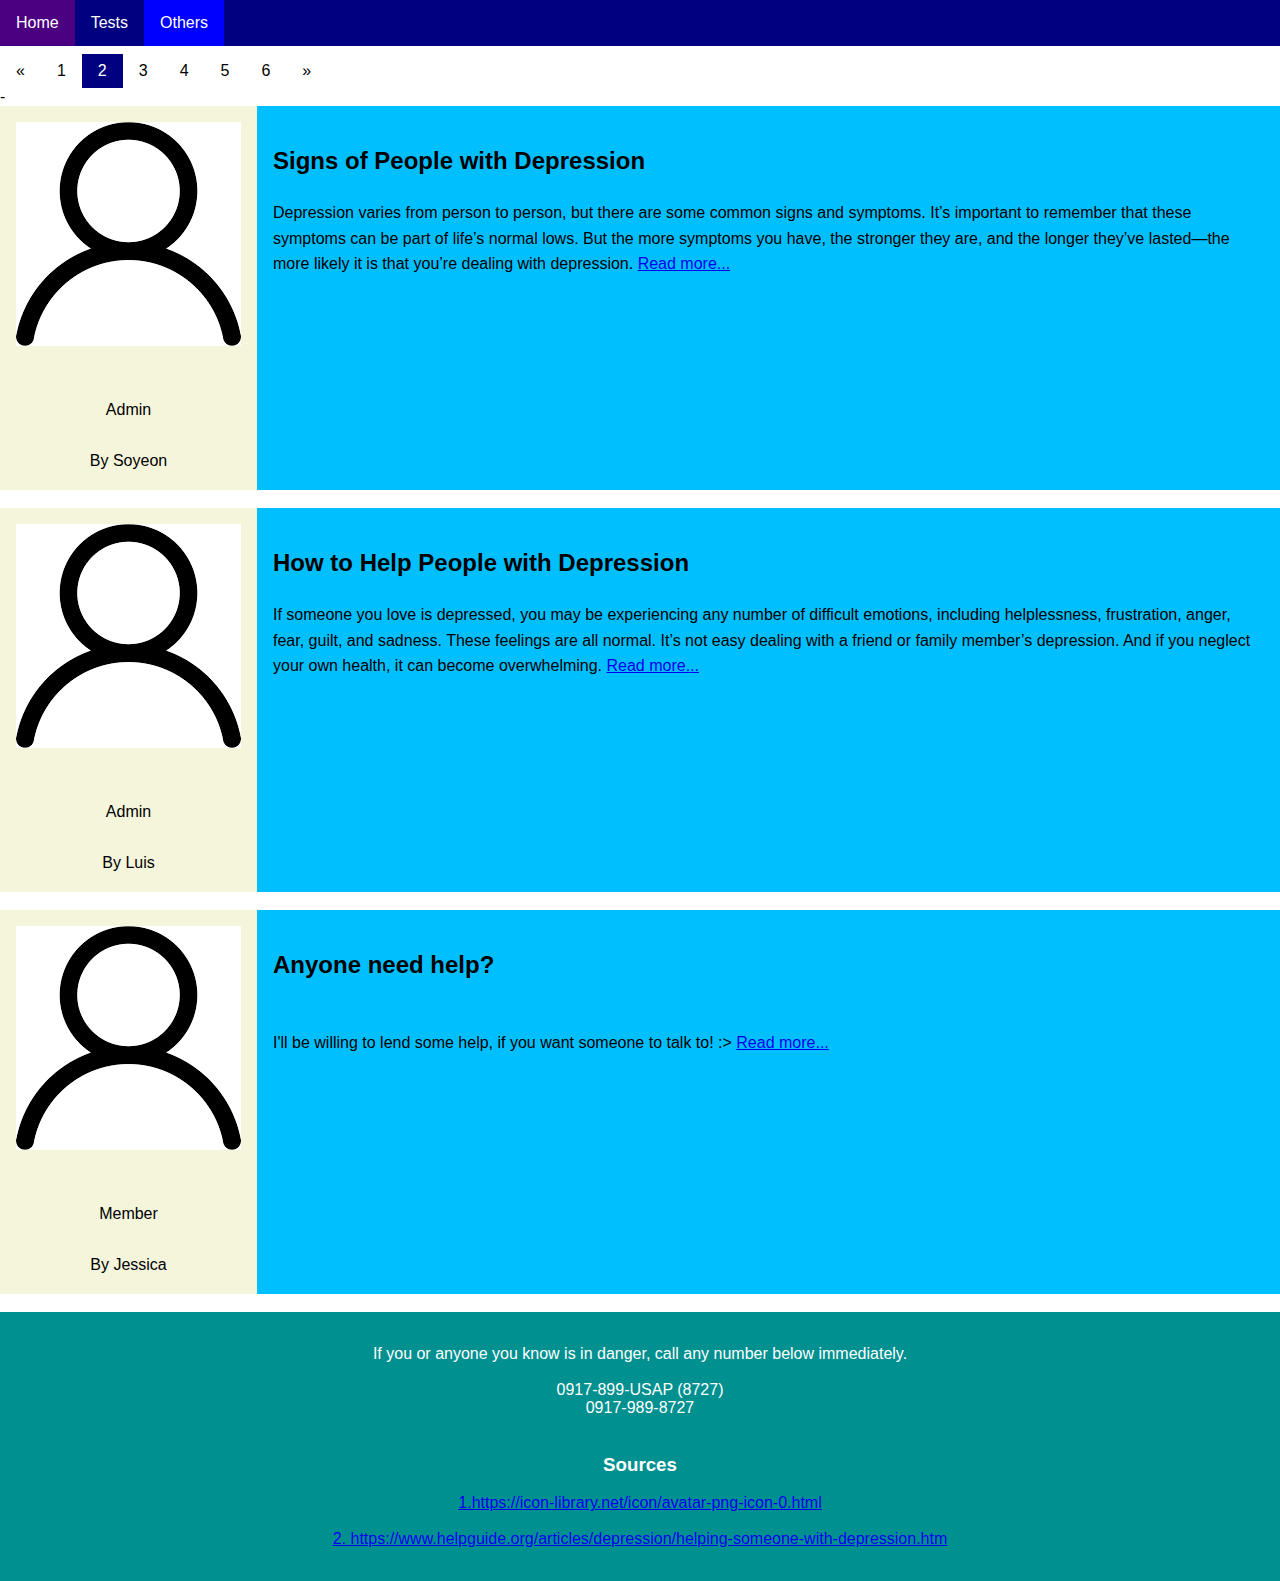
<file: htdocs/Forums.html>
<!DOCTYPE html>
<html lang="en">
<head>
<title>Forums</title>
<link rel="shortcut icon" href="../images/Questions.jpg" />
<link rel="stylesheet" type="text/css" href="../css/Forums.css"/>
<meta charset="UTF-8" />
<a name="top"></a>
<meta name="viewport" content="width=device-width, initial-scale=1">
</head>
<body>

<div class="navbar">
  <a href="../htdocs/Home.html">Home</a>
  <a href="../htdocs/Test.html">Tests</a>
  <div class="dropdown">
    <button class="dropbtn">Others
      <i class="fa fa-caret-down"></i>
    </button>
    <div class="dropdown-content">
      <a href="../htdocs/Forums.html">Forums</a>
      <a href="../htdocs/Games.html">Games to Play</a>
    </div>
  </div> 
  </div>
  <br><br><br>
  <div class="pagination">
  <a href="#">&laquo;</a>
  <a href="#">1</a>
  <a href="#" class="active">2</a>
  <a href="#">3</a>
  <a href="#">4</a>
  <a href="#">5</a>
  <a href="#">6</a>
  <a href="#">&raquo;</a>
</div>-
   <div id="main">
     <article><h2>Signs of People with Depression</h2>Depression varies from person to person, but there are some common signs and symptoms. It’s important to remember that these symptoms can be part of life’s normal lows. But the more symptoms you have, the stronger they are, and the longer they’ve lasted—the more likely it is that you’re dealing with depression. <a href="#topic 1">Read more...</a></article>
    <nav><img class="displayed" src="../images/avataricon.png" alt="..."><br><br><center>Admin<br><br> By Soyeon</center></nav>
  </div>
  <br>
  <div id="main">
    <article><h2>How to Help People with Depression</h2>If someone you love is depressed, you may be experiencing any number of difficult emotions, including helplessness, frustration, anger, fear, guilt, and sadness. These feelings are all normal. It’s not easy dealing with a friend or family member’s depression. And if you neglect your own health, it can become overwhelming. <a href="#topic 1">Read more...</a></article>
    <nav><img class="displayed" src="../images/avataricon.png" alt="..."><br><br><center>Admin<br><br> By Luis</center></nav>
  </div>
    <br>
     <div id="main">
    <article><h2>Anyone need help?</h2><br>I'll be willing to lend some help, if you want someone to talk to! :> <a href="#topic 1">Read more...</a></article>
    <nav><img class="displayed" src="../images/avataricon.png" alt="..."><br><br><center>Member<br><br> By Jessica</center></nav>
  </div>
  <br>
 <footer><br>If you or anyone you know is in danger, call any number below immediately.<br><br> 0917-899-USAP (8727) <br>
0917-989-8727 <br> <br>
<h3> Sources </h3>
      <a href="https://icon-library.net/icon/avatar-png-icon-0.html">1.https://icon-library.net/icon/avatar-png-icon-0.html</a> <br><br>
      <a href="https://www.helpguide.org/articles/depression/helping-someone-with-depression.htm">2. https://www.helpguide.org/articles/depression/helping-someone-with-depression.htm</a> <br><br>
</footer>

</body>
  </div>
  </html>
</file>
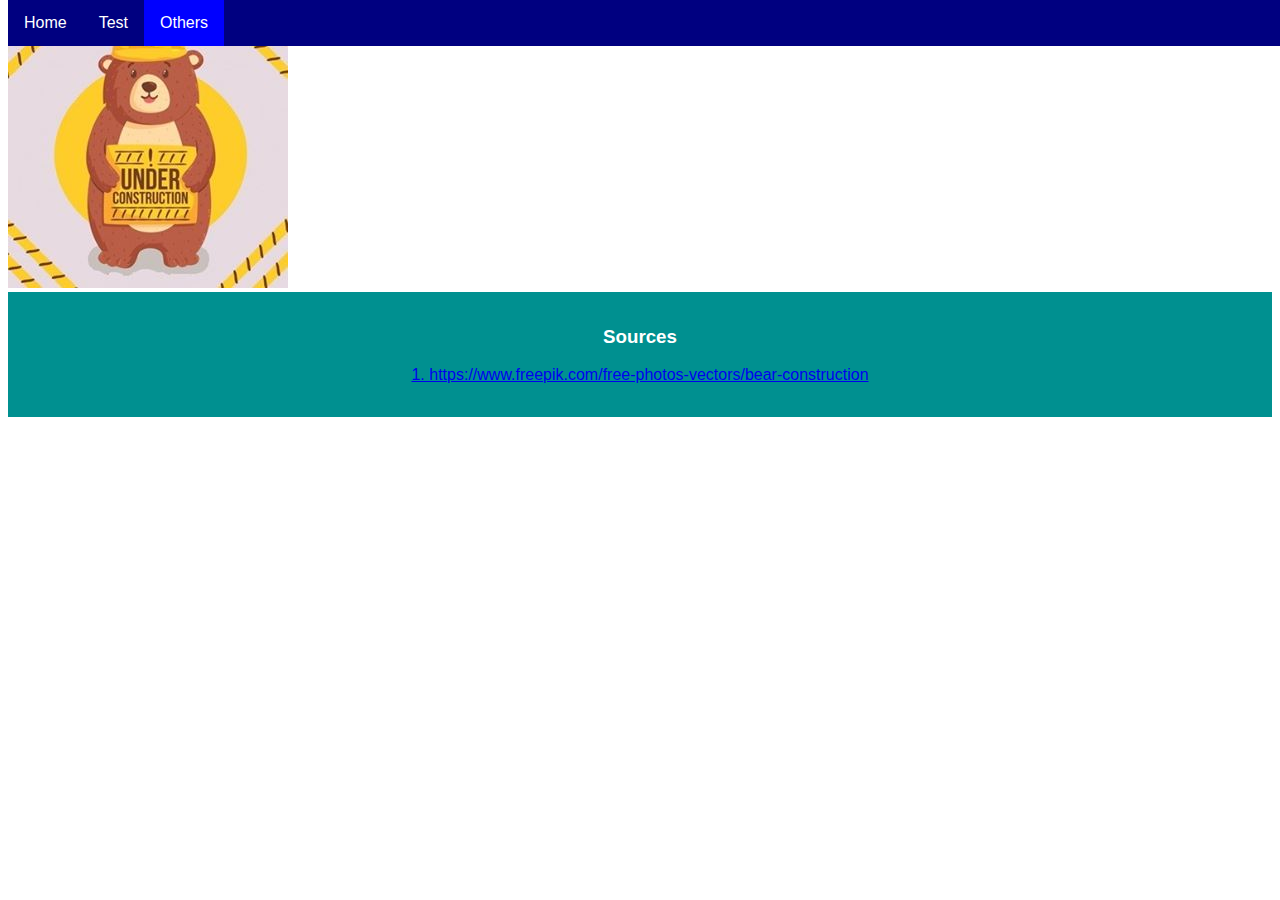
<file: htdocs/Games.html>
<!DOCTYPE html> 
<html lang="en">
<head> 
<title>Games</title>
<link rel="shortcut icon" href="../images/Questions.jpg" />
<link rel="stylesheet" type="text/css" href="../css/Games.css"/>
<meta charset="UTF-8" />
<a name="top"></a>
<meta name="viewport" content="width=device-width, initial-scale=1">
</head>
<body>

<div class="navbar">
  <a href="../htdocs/Home.html">Home</a>
  <a href="../htdocs/Test.html">Test</a>
  <div class="dropdown">
    <button class="dropbtn">Others
      <i class="fa fa-caret-down"></i>
    </button>
    <div class="dropdown-content">
      <a href="../htdocs/Forums.html">Forums</a>
      <a href="../htdocs/Games.html">Games to Play</a>
    </div>
  </div> 
  </div>
<div class="image">
  <img src='../images/bear.jpg' alt="in progress">
</div>
<footer>
<h3> Sources </h3>
<a href="https://www.freepik.com/free-photos-vectors/bear-construction">1. https://www.freepik.com/free-photos-vectors/bear-construction</a> <br><br>
</body>

</html>
</file>
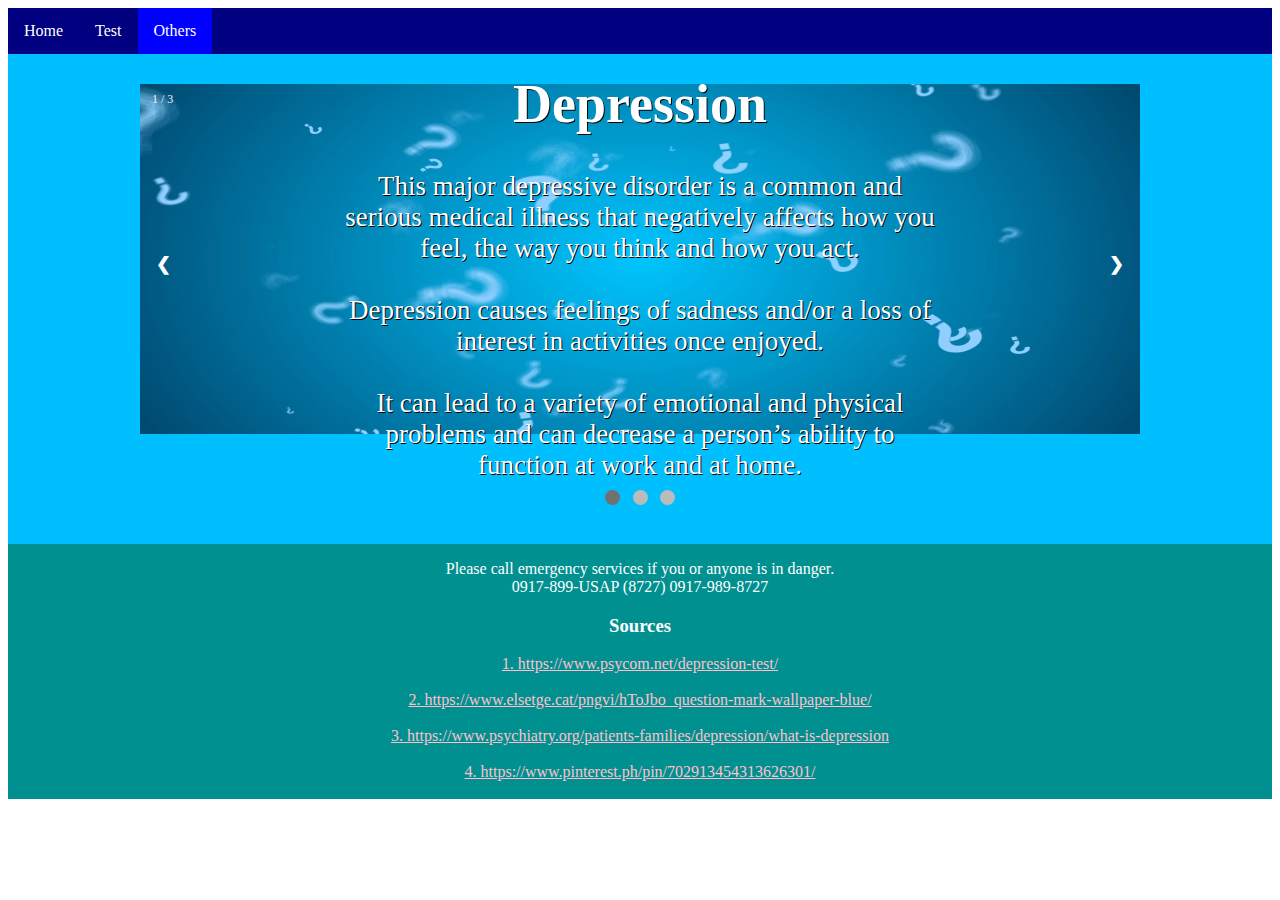
<file: htdocs/Home.html>
<!DOCTYPE html> 
<html lang="en">
<head>
<title>Home</title>
<link rel="shortcut icon" href="../images/Questions.jpg" />
<link rel="stylesheet" type="text/css" href="../css/Home.css"/>
<meta charset="UTF-8" />
<a name="top"></a>
<meta name="viewport" content="width=device-width, initial-scale=1">
</head>
<body> 
<div class="navbar">
  <a href="../htdocs/Home.html">Home</a>
  <a href="../htdocs/Test.html">Test</a>
  <div class="dropdown">
    <button class="dropbtn">Others
      <i class="fa fa-caret-down"></i>
    </button>
    <div class="dropdown-content">
      <a href="../htdocs/Forums.html">Forums</a>
      <a href="../htdocs/Games.html">Games to Play</a>
    </div>
  </div> 
  </div>

<header>
<div class="slideshow-container">

<div class="mySlides fade">     
  <div class="numbertext">1 / 3</div>
  <img src="../images/Question.jpg" style="width:100%">
  <div class="text"><h1>Depression</h1>This major depressive disorder is a common and serious medical illness that negatively affects how you feel, the way you think and how you act.<br><br> Depression causes feelings of sadness and/or a loss of interest in activities once enjoyed. <br><br>It can lead to a variety of emotional and physical problems and can decrease a person’s ability to function at work and at home. </div>
</div>
  
<div class="mySlides fade">
  <div class="numbertext">2 / 3</div>
  <img src="../images/Test.jpg" style="width:100%">
  <div class="text"><h4> If you have been feeling down or in the dumps for a long time, </h4>You may visit our link below.<br><br> <a href="../htdocs/Test.html"> Test for Depression </a>
  </div>
</div>
  
<div class="mySlides fade">
  <div class="numbertext">3 / 3</div>
  <img src="../images/Others.jpg" style="width:100%">
  <div class="text"><h3> If you are feeling depressed, head over to the following links below: </h3>
    <a href="../htdocs/Forums.html">Forums</a><br><br>
    <a href="../htdocs/Games.html">Games</a><br><br>Maybe what you will find here will help you feel better!</div>
</div>

<a class="prev" onclick="plusSlides(-1)">&#10094;</a>
<a class="next" onclick="plusSlides(1)">&#10095;</a>

</div>
<br>

<div style="text-align:center">
  <span class="dot" onclick="currentSlide(1)"></span> 
  <span class="dot" onclick="currentSlide(2)"></span> 
  <span class="dot" onclick="currentSlide(3)"></span> 
</div>
</header>
<footer>
  <p> Please call emergency services if you or anyone is in danger.<br> 0917-899-USAP (8727) 0917-989-8727 </p>
<h3> Sources </h3>
      <a href="https://www.psycom.net/depression-test/">1. https://www.psycom.net/depression-test/</a> <br><br>
      <a href="https://www.elsetge.cat/pngvi/hToJbo_question-mark-wallpaper-blue/">2. https://www.elsetge.cat/pngvi/hToJbo_question-mark-wallpaper-blue/</a> <br><br>
      <a href="https://www.psychiatry.org/patients-families/depression/what-is-depression">3. https://www.psychiatry.org/patients-families/depression/what-is-depression</a> <br><br>
	  <a href="https://www.pinterest.ph/pin/702913454313626301/">4. https://www.pinterest.ph/pin/702913454313626301/</a> <br><br>
    
</footer>
<script>
var slideIndex = 1;
showSlides(slideIndex);

function plusSlides(n) {
  showSlides(slideIndex += n);
}

function currentSlide(n) {
  showSlides(slideIndex = n);
}

function showSlides(n) {
  var i;
  var slides = document.getElementsByClassName("mySlides");
  var dots = document.getElementsByClassName("dot");
  if (n > slides.length) {slideIndex = 1}    
  if (n < 1) {slideIndex = slides.length}
  for (i = 0; i < slides.length; i++) {
      slides[i].style.display = "none";  
  }
  for (i = 0; i < dots.length; i++) {
      dots[i].className = dots[i].className.replace(" active", "");
  }
  slides[slideIndex-1].style.display = "block";  
  dots[slideIndex-1].className += " active";
}
</script>

</body>
</html>
</file>
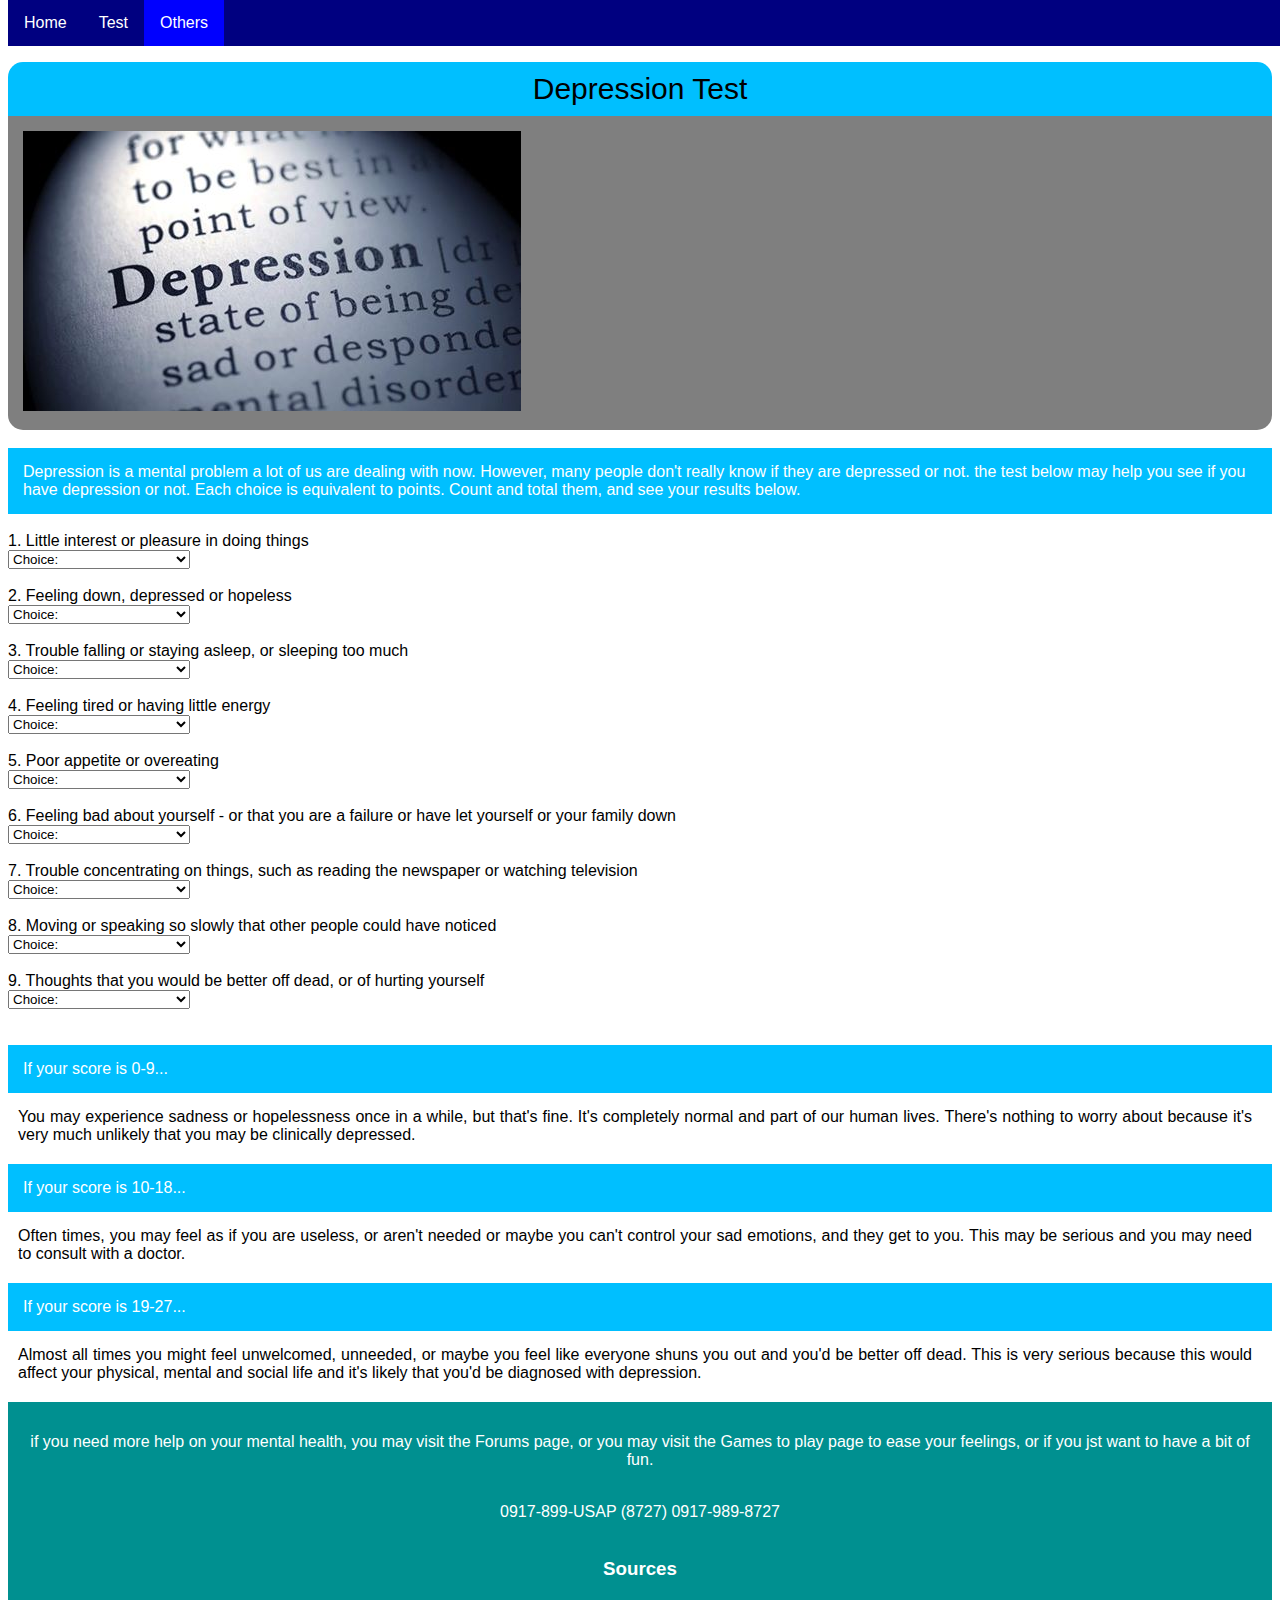
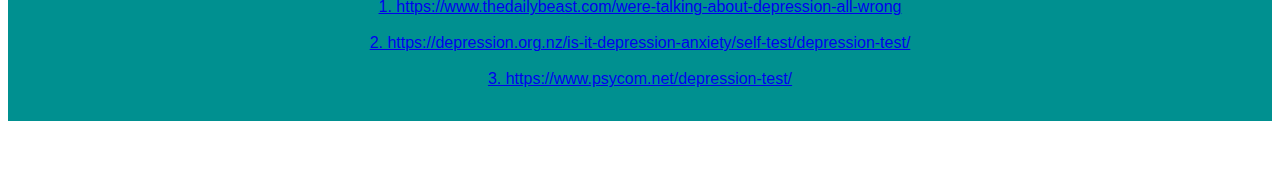
<file: htdocs/Test.html>
<!DOCTYPE html>
<html lang="en-US">
<head>
<title>Test</title>
<link rel="shortcut icon" href="../images/Questions.jpg" />
<link rel="stylesheet" type="text/css" href="../css/Test.css"/>
<meta charset="UTF-8" />
<a name="top"></a>
<meta name="viewport" content="width=device-width, initial-scale=1">
</head>
  <body>
    <div class="navbar">
  <a href='../htdocs/Home.html'>Home</a>
  <a href="../htdocs/Test.html">Test</a>
  <div class="dropdown">
    <button class="dropbtn">Others
      <i class="fa fa-caret-down"></i>
    </button>
    <div class="dropdown-content">
      <a href="../htdocs/Forums.html">Forums</a>
      <a href="../htdocs/Games.html">Games to Play</a>
    </div>
  </div> 
  </div>
 <br>
 <br>
 <br>
<header>
Depression Test
</header>
<div class="image">
  <img src="../images/depression.jpg">
</div>
 <br>
<div class="info"> Depression is a mental problem a lot of us are dealing with now. However, many people don't really know if they are depressed or not. the test below may help you see if you have depression or not. Each choice is equivalent to points. Count and total them, and see your results below.
</div>
<br>
 1. Little interest or pleasure in doing things
  <div class="custom-select" style="width:200px;">
  <select>
    <option value="0">Choice:</option>
    <option value="1">Not at all (0)</option>
    <option value="2">On some days (1)</option>
    <option value="3">More than half the days (2)</option>
    <option value="4">Nearly everyday (3)</option>
    </select>
    </div>
<br>
2. Feeling down, depressed or hopeless
  <div class="custom-select" style="width:200px;">
  <select>
    <option value="0">Choice:</option>
    <option value="1">Not at all (0)</option>
    <option value="2">On some days (1)</option>
    <option value="3">More than half the days (2)</option>
    <option value="4">Nearly everyday (3)</option>
    </select>
    </div>
    <br>
3. Trouble falling or staying asleep, or sleeping too much
  <div class="custom-select" style="width:200px;">
  <select>
    <option value="0">Choice:</option>
    <option value="1">Not at all (0)</option>
    <option value="2">On some days (1)</option>
    <option value="3">More than half the days (2)</option>
    <option value="4">Nearly everyday (3)</option>
    </select>
    </div>
        <br>
4. Feeling tired or having little energy
  <div class="custom-select" style="width:200px;">
  <select>
    <option value="0">Choice:</option>
    <option value="1">Not at all (0)</option>
    <option value="2">On some days (1)</option>
    <option value="3">More than half the days (2)</option>
    <option value="4">Nearly everyday (3)</option>
    </select>
    </div>
        <br>
5. Poor appetite or overeating
  <div class="custom-select" style="width:200px;">
  <select>
    <option value="0">Choice:</option>
    <option value="1">Not at all (0)</option>
    <option value="2">On some days (1)</option>
    <option value="3">More than half the days (2)</option>
    <option value="4">Nearly everyday (3)</option>
    </select>
    </div>
        <br>
6. Feeling bad about yourself - or that you are a failure or have let yourself or your family down
  <div class="custom-select" style="width:200px;">
  <select>
    <option value="0">Choice:</option>
    <option value="1">Not at all (0)</option>
    <option value="2">On some days (1)</option>
    <option value="3">More than half the days (2)</option>
    <option value="4">Nearly everyday (3)</option>
    </select>
    </div>
        <br>
7. Trouble concentrating on things, such as reading the newspaper or watching television
  <div class="custom-select" style="width:200px;">
  <select>
    <option value="0">Choice:</option>
    <option value="1">Not at all (0)</option>
    <option value="2">On some days (1)</option>
    <option value="3">More than half the days (2)</option>
    <option value="4">Nearly everyday (3)</option>
    </select>
    </div>
        <br>
8. Moving or speaking so slowly that other people could have noticed
  <div class="custom-select" style="width:200px;">
  <select>
    <option value="0">Choice:</option>
    <option value="1">Not at all (0)</option>
    <option value="2">On some days (1)</option>
    <option value="3">More than half the days (2)</option>
    <option value="4">Nearly everyday (3)</option>
    </select>
    </div>
        <br>
9. Thoughts that you would be better off dead, or of hurting yourself
  <div class="custom-select" style="width:200px;">
  <select>
    <option value="0">Choice:</option>
    <option value="1">Not at all (0)</option>
    <option value="2">On some days (1)</option>
    <option value="3">More than half the days (2)</option>
    <option value="4">Nearly everyday (3)</option>
    </select>
    </div>
<br>
<br>
<div class="headtext">
	If your score is 0-9...
</div>
<div class="testhelp">
  You may experience sadness or hopelessness once in a while, but that's fine. It's completely normal and part of our human lives. There's nothing to worry about because it's very much unlikely that you may be clinically depressed.
</div>
    
<div class="headtext">
	If your score is 10-18...
</div>
<div class="testhelp">
  Often times, you may feel as if you are useless, or aren't needed or maybe you can't control your sad emotions, and they get to you. This may be serious and you may need to consult with a doctor. 
</div>
    
<div class="headtext">
	If your score is 19-27...
</div>
<div class="testhelp">
  Almost all times you might feel unwelcomed, unneeded, or maybe you feel like everyone shuns you out and you'd be better off dead. This is very serious because this would affect your physical, mental and social life and it's likely that you'd be diagnosed with depression. 
</div>
    
<footer>
<p>if you need more help on your mental health, you may visit the Forums page, or you may visit the Games to play page to ease your feelings, or if you jst want to have a bit of fun. </p>
<br>

    0917-899-USAP (8727) 0917-989-8727
<br>
<br>
<h3> Sources </h3>
      <a href="https://www.thedailybeast.com/were-talking-about-depression-all-wrong">1. https://www.thedailybeast.com/were-talking-about-depression-all-wrong</a> <br><br>
	  <a href="https://depression.org.nz/is-it-depression-anxiety/self-test/depression-test/">2. https://depression.org.nz/is-it-depression-anxiety/self-test/depression-test/</a> <br><br>
	  <a href="https://www.psycom.net/depression-test/">3. https://www.psycom.net/depression-test/</a> <br><br>
	  </footer>
<br>
<br>
<br>
  </body>
</html>
</file>
<file: css/Forums.css>
body {
  font-family: Arial, Helvetica, sans-serif;
}
* {
  box-sizing: border-box;
}
.navbar {
  overflow: hidden;
  background-color: #000080;
  width: 100%;
  top: 0;
   position: fixed;
}
.navbar a {
	float: left;
  font-size: 16px;
  color: white;
  text-align: center;
  padding: 14px 16px;
  text-decoration: none;
}
.dropdown {
  float: left;
  overflow: hidden;
}
.dropdown .dropbtn {
  font-size: 16px;  
  border: none;
  outline: none;
  color: white;
  padding: 14px 16px;
  background-color: blue;
  font-family: inherit;
  margin: 0;
}
.navbar a:hover, .dropdown:hover .dropbtn {
  background-color: indigo;
}
.dropdown-content {
  display: none;
  position: fixed;
  background-color: #f9f9f9;
  min-width: 160px;
  box-shadow: 0px 8px 16px 0px rgba(0,0,0,0.2);
  z-index: 1;
}
.dropdown-content a {
  float: none;
  color: black;
  padding: 12px 16px;
  text-decoration: none;
  display: block;
  text-align: left;
}
.dropdown-content a:hover {
  background-color: #ddd;
}
.dropdown:hover .dropdown-content {
  display: block;
}
@media (min-width: 1200px) {
  .container {
    width: 970px;
    padding: 0;
}
}
@media screen and (max-width: 575px) {
  #main {
    display: block;
  }
}
  .pagination {
  display: inline-block;
}
.pagination a {
  color: black;
  float: left;
  padding: 8px 16px;
  text-decoration: none;
  transition: background-color .3s;
}
.pagination .active {
  background-color: #000080;
  color: white;
}
.pagination a:hover:not(.active) {background-color: #ddd;}
  .container {
  width: 600px;
  margin-left: 5px;
}
body {
  display: flex;
  min-height: 30vh;
  flex-direction: column;
  margin: 0;
}
#main {
  display: flex;
  flex: 1;
}
#main > article {
  flex: 1;
}
#main > nav{
	flex: 0 0 20vw;
  background: beige;
}
#main > nav {
  order: -1;
}
  article {
  padding: 1em;
     line-height: 1.6;
   background-color: #00bfff;
}
  nav {
  padding: 1em;
     line-height: 1.6;
   background-color: #00bfff;
}
 footer {
  background-color: #009090;
  height: auto;
  text-align: center;
  color: white;
  padding: 15px;
}
 .displayed {
  display: block;
  margin-left: auto;
  margin-right: auto }
</file>
<file: css/Games.css>
body {
  font-family: Arial, Helvetica, sans-serif;
}

.navbar {
  overflow: hidden;
  background-color: #000080;
  width: 100%;
  top: 0;
   position: fixed;
}

.navbar a {
	float: left;
  font-size: 16px;
  color: white;
  text-align: center;
  padding: 14px 16px;
  text-decoration: none;
}

.dropdown {
  float: left;
  overflow: hidden;
}

.dropdown .dropbtn {
  font-size: 16px;  
  border: none;
  outline: none;
  color: white;
  padding: 14px 16px;
  background-color: blue;
  font-family: inherit;
  margin: 0;
}

.navbar a:hover, .dropdown:hover .dropbtn {
  background-color: indigo;
}

.dropdown-content {
  display: none;
  position: fixed;
  background-color: #f9f9f9;
  min-width: 160px;
  box-shadow: 0px 8px 16px 0px rgba(0,0,0,0.2);
  z-index: 1;
}

.dropdown-content a {
  float: none;
  color: black;
  padding: 12px 16px;
  text-decoration: none;
  display: block;
  text-align: left;
}

.dropdown-content a:hover {
  background-color: #ddd;
}

.dropdown:hover .dropdown-content {
  display: block;
}

.image{
  vertical-align: middle;
  margin: auto;
    
}
footer {
  background-color: #009090;
  height: auto;
  text-align: center;
  color: white;
  padding: 15px;
}
</file>
<file: css/Home.css>
body {
  font-family: "Century Gothic";
}
 
header {
  background-color: #00bfff;
  padding: 30px;
  font-size: 35px;
  color: white;
  text-align: center;
}
  a{
  	color: pink;
  }
  
  a:hover {
  color: white;
}
.mySlides {
	display: none;
}
  
img {
	vertical-align: middle;
}
  
.slideshow-container {
  max-width: 1000px;
  position: relative;
  margin: auto;
}
  
 .prev, .next {
  cursor: pointer;
  position: absolute;
  top: 50%;
  width: auto;
  padding: 16px;
  margin-top: -22px;
  color: white;
  font-weight: bold;
  font-size: 18px;
  transition: 0.6s ease;
  border-radius: 0 3px 3px 0;
  user-select: none;
}
.prev {
	left: 0;
  border-radius: 3px 0 0 3px;
}
  
.next {
  right: 0;
  border-radius: 3px 0 0 3px;
}

.prev:hover, .next:hover {
  background-color: #04ABFE;
}  
.text {
  color: white;
  font-size: 3vh;
  text-shadow: 1px 1px black;
  position: absolute;
  width: 60%;
  text-align: center;
  top: 50%;
  left: 50%;
  transform: translate(-50%, -50%);
}
  
  
.numbertext {
  color: #f2f2f2;
  font-size: 12px;
  padding: 8px 12px;
  position: absolute;
  top: 0;
}

.dot {
  cursor: pointer;
  height: 15px;
  width: 15px;
  margin: 0 2px;
  background-color: #bbb;
  border-radius: 50%;
  display: inline-block;
  transition: background-color 0.6s ease;
}

.active, .dot:hover {
  background-color: #717171;
}

.fade {
  -webkit-animation-name: fade;
  -webkit-animation-duration: 1.5s;
  animation-name: fade;
  animation-duration: 1.5s;
}

@-webkit-keyframes fade {
  from {opacity: .4} 
  to {opacity: 1}
}

@keyframes fade {
  from {opacity: .4} 
  to {opacity: 1}
}
  
@media only screen and (max-width: 1000px; max-height: 350px) {
  .prev, .next, {
  	font-size: 15px;
  }
  .text {
  	font-size: 15px;
    }
}

  
.topnav {
  overflow: hidden;
  background-color: #808080;
  width: 98%;
  padding: 1%;
}

.topnav a {
  text-align: center;
  padding: 5 56 10px;
  font-size: 15px;
  text-decoration: none;
  color: blue;
  transition: 1.3s;
  width: 10%;
}

.topnav a:hover {
  background-color: #0d98ba;
  color: black;
}
  
footer {
  background-color: #009090;
  color: white;
  text-align: center;
	float: left;
  width: 100%;
}
  
.ex1 {
	background-color: #009090;
  padding: 10px;
  color: white;
  text-align: center;
	float: left;
  margin: 30px;
}
 
nav ul {
  margin: 0;
  padding: 0;
  text-align: center;
  font-size: .875em;
  font-weight: 700;
}
  
nav li {
  list-style: none;
  display: block;
  margin-left: 1em;
  margin-right: 1em;
}
  
@media only screen and (min-width: 768px) {
  nav li {
    display: inline-block;
  }
}
  
  <!-Hover:Bubble Bottom->
  p,
[class^="hvr-"] {
    font-family: 'Roboto', sans-serif;
}

[class^="hvr-"] {
  margin: 0.4em;
  padding: 1em;
  cursor: pointer;
  background: #e1e1e1;
  text-decoration: none;
  color: #666;
  /* Prevent highlight colour when element is tapped */
  -webkit-tap-highlight-color: rgba(0,0,0,0);

  /* Smooth fonts */
  -webkit-font-smoothing: antialiased;
	-moz-osx-font-smoothing: grayscale;
}
  .hvr-bubble-bottom {
  display: inline-block;
  vertical-align: middle;
  -webkit-transform: perspective(1px) translateZ(0);
  transform: perspective(1px) translateZ(0);
  box-shadow: 0 0 1px rgba(0, 0, 0, 0);
  position: relative;
}
.hvr-bubble-bottom:before {
  pointer-events: none;
  position: absolute;
  z-index: -1;
  content: '';
  border-style: solid;
  -webkit-transition-duration: 0.3s;
  transition-duration: 0.3s;
  -webkit-transition-property: transform;
  transition-property: transform;
  left: calc(50% - 10px);
  bottom: 0;
  border-width: 10px 10px 0 10px;
  border-color: #e1e1e1 transparent transparent transparent;
}
.hvr-bubble-bottom:hover:before, .hvr-bubble-bottom:focus:before, .hvr-bubble-bottom:active:before {
  -webkit-transform: translateY(10px);
  transform: translateY(10px);
}
.navbar {
  overflow: hidden;
  background-color: #000080;
  width: 100%;
  top: 0;
  position: static;
}

.navbar a {
	float: left;
  font-size: 16px;
  color: white;
  text-align: center;
  padding: 14px 16px;
  text-decoration: none;
}

.dropdown {
  float: left;
  overflow: hidden;
}

.dropdown .dropbtn {
  font-size: 16px;  
  border: none;
  outline: none;
  color: white;
  padding: 14px 16px;
  background-color: blue;
  font-family: inherit;
  margin: 0;
}

.navbar a:hover, .dropdown:hover .dropbtn {
  background-color: indigo;
}

.dropdown-content {
  display: none;
  position: fixed;
  background-color: #f9f9f9;
  min-width: 160px;
  box-shadow: 0px 8px 16px 0px rgba(0,0,0,0.2);
  z-index: 1;
}

.dropdown-content a {
  float: none;
  color: black;
  padding: 12px 16px;
  text-decoration: none;
  display: block;
  text-align: left;
}

.dropdown-content a:hover {
  background-color: #ddd;
}

.dropdown:hover .dropdown-content {
  display: block;
}
.ptext {
	color: white;
  font-size: 15px;
  position: absolute;
  top: 30%;
  width: 100%;
  text-align: center;
}
@media (max-width: 1200px; max-height: 350px) {
    slideshow-container, img {
        width: 100vw;
        height:auto;
    }
}
</file>
<file: css/Test.css>
*{
    	box-sizing: border-box;
      font-family: Arial, Helvetica, sans serif;
  }

.navbar {
  overflow: hidden;
  background-color: #000080;
  width: 100%;
  top: 0;
   position: fixed;
}

.navbar a {
	float: left;
  font-size: 16px;
  color: white;
  text-align: center;
  padding: 14px 16px;
  text-decoration: none;
}

.dropdown {
  float: left;
  overflow: hidden;
}

.dropdown .dropbtn {
  font-size: 16px;  
  border: none;
  outline: none;
  color: white;
  padding: 14px 16px;
  background-color: blue;
  font-family: inherit;
  margin: 0;
}

.navbar a:hover, .dropdown:hover .dropbtn {
  background-color: indigo;
}

.dropdown-content {
  display: none;
  position: fixed;
  background-color: #f9f9f9;
  min-width: 160px;
  box-shadow: 0px 8px 16px 0px rgba(0,0,0,0.2);
  z-index: 1;
}

.dropdown-content a {
  float: none;
  color: black;
  padding: 12px 16px;
  text-decoration: none;
  display: block;
  text-align: left;
}

.dropdown-content a:hover {
  background-color: #ddd;
}

.dropdown:hover .dropdown-content {
  display: block;
}
header {
  background-color: #00BFFF;
  padding: 10px;
  font-size: 30px;
  text-align: center;
  border-radius: 15px 15px 0px 0px;
}
  
.testhelp {
  padding: 15px 20px 20px 10px;
  text-align: justify;
}
  
.image {
  background-color: #7f7f7f;
  padding: 15px;
  border-radius: 0px 0px 15px 15px;
  vertical-align: middle;
}
  
.headtext{
	background-color: #00bfff;
  padding: 15px;
  color: #ffffff;
}

.info{
  background: #00bfff;
  width: 100%;
  padding: 15px;
  color: #ffffff;
}

footer {
  background: #009090;
  height: auto;
  text-align: center;
  color: white;
  padding: 15px;
}
</file>
